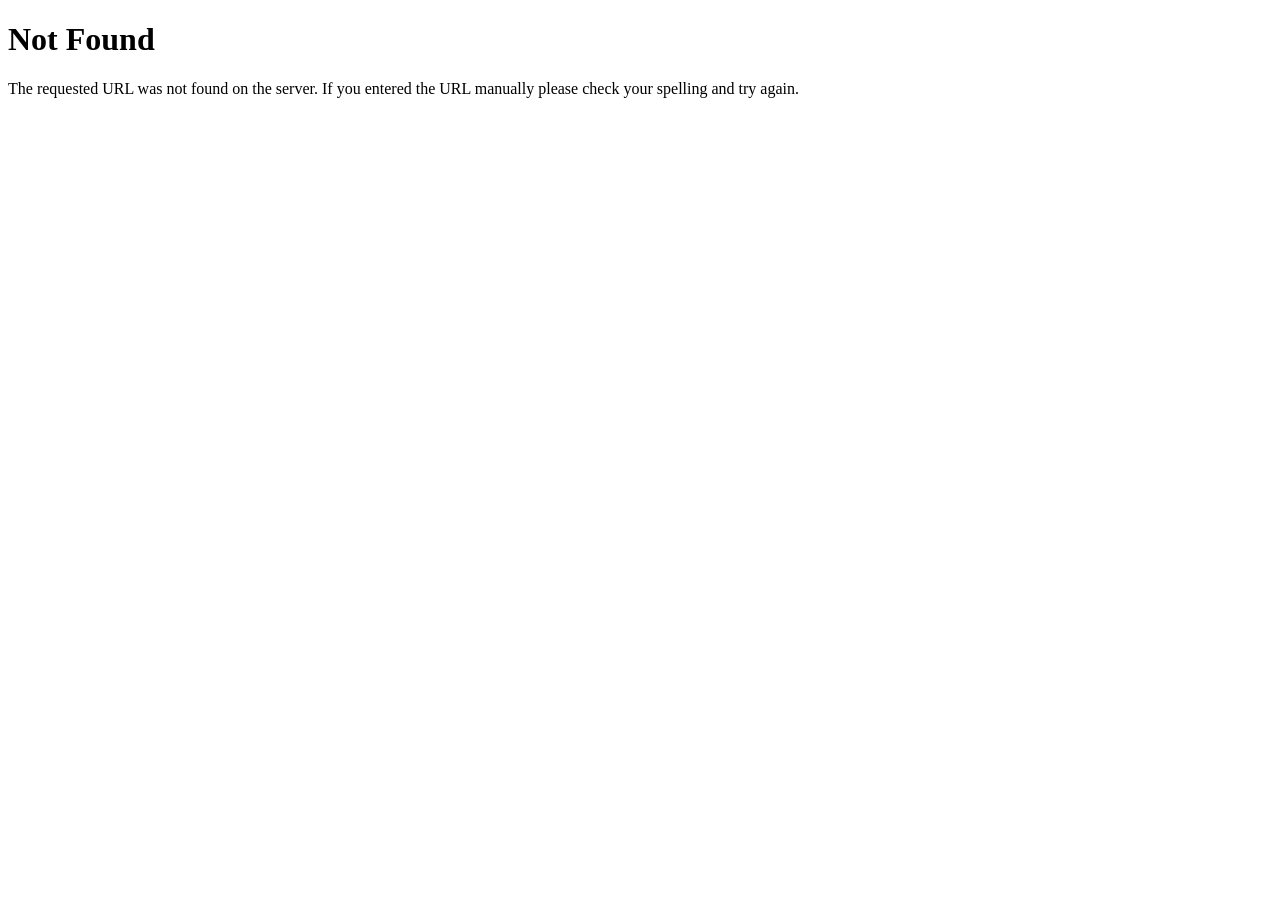
<file: E.html>
<!doctype html>
<html lang=en>
<title>404 Not Found</title>
<h1>Not Found</h1>
<p>The requested URL was not found on the server. If you entered the URL manually please check your spelling and try again.</p>
</file>
